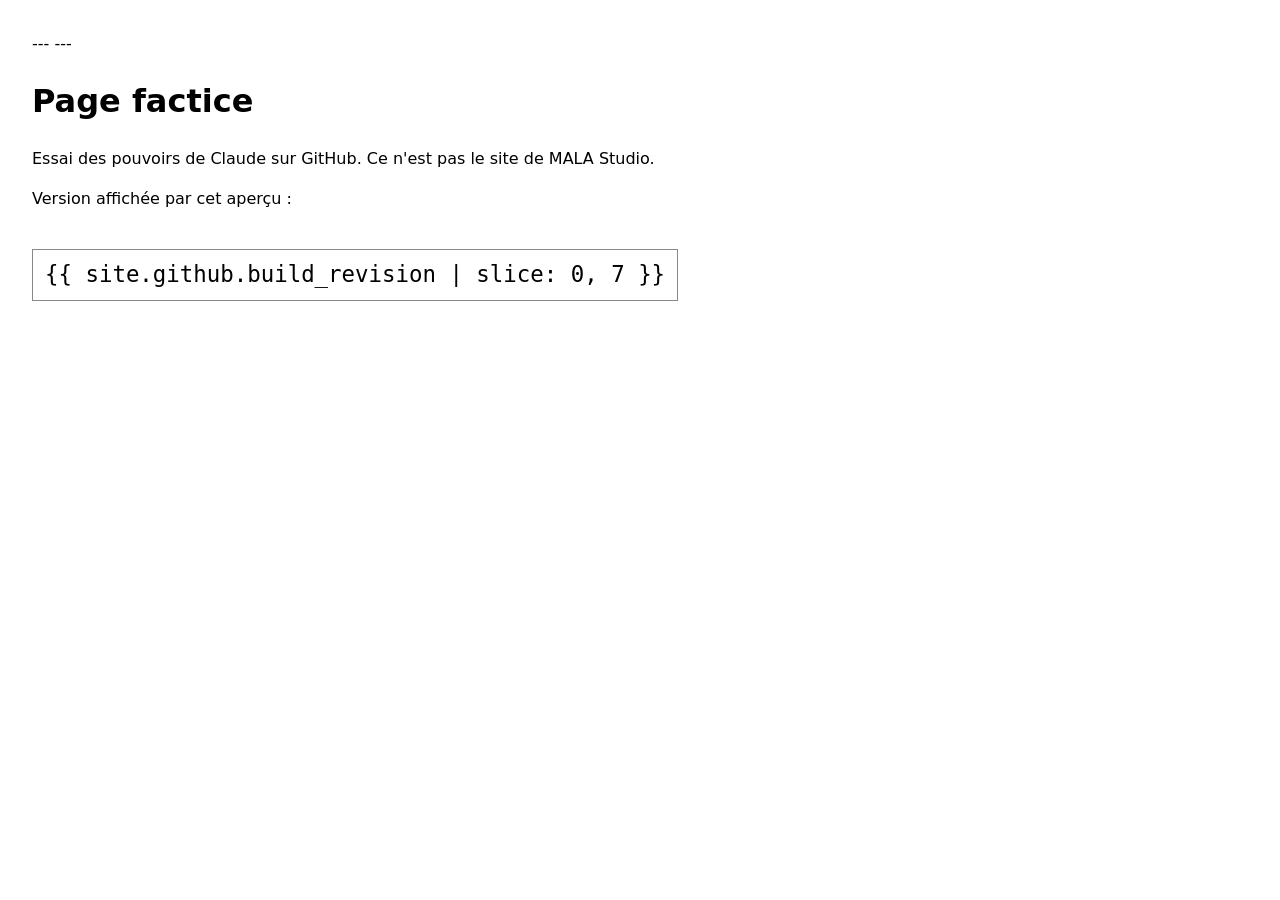
<file: index.html>
---
---
<!DOCTYPE html>
<html lang="fr">
<head>
  <meta charset="utf-8">
  <meta name="viewport" content="width=device-width, initial-scale=1">
  <meta name="robots" content="noindex">
  <title>Essai — page factice</title>
  <style>
    body { font-family: -apple-system, system-ui, sans-serif; margin: 2rem; line-height: 1.5; }
    .version { font-family: ui-monospace, Menlo, monospace; font-size: 1.4rem; padding: .5rem .75rem; border: 1px solid #888; display: inline-block; }
  </style>
</head>
<body>
  <h1>Page factice</h1>
  <p>Essai des pouvoirs de Claude sur GitHub. Ce n'est pas le site de MALA Studio.</p>
  <p>Version affichée par cet aperçu :</p>
  <p class="version">{{ site.github.build_revision | slice: 0, 7 }}</p>
</body>
</html>
</file>
